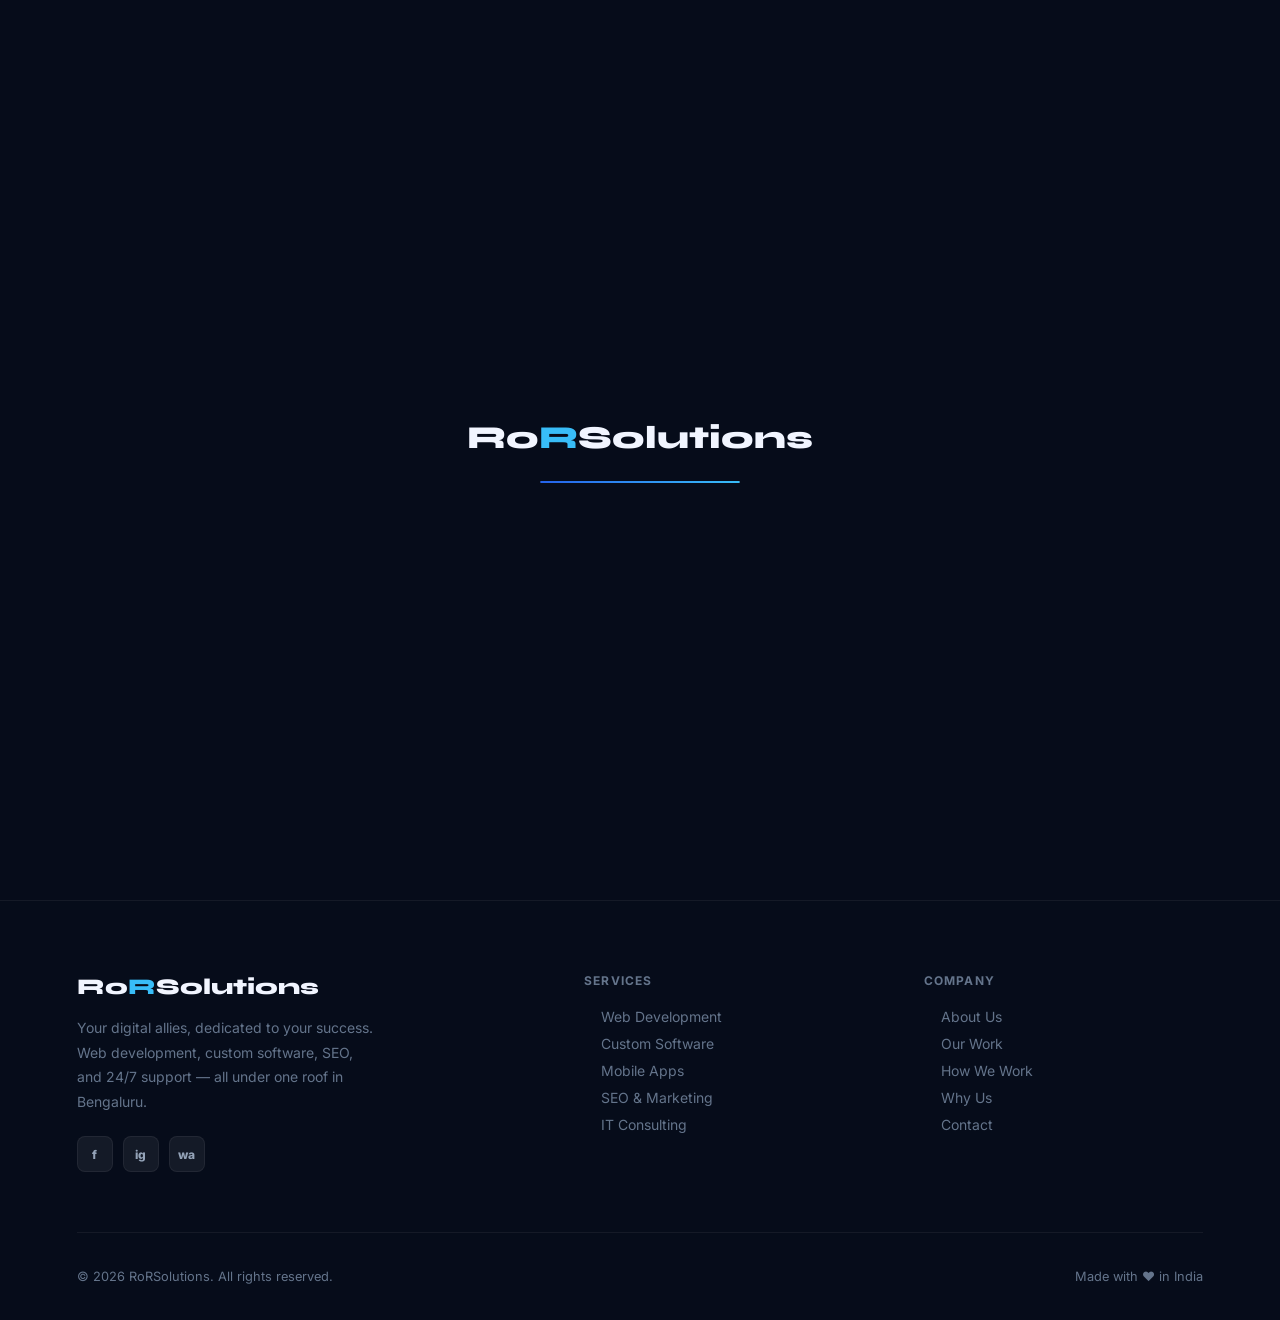
<file: thankyou.html>
<!DOCTYPE html>
<html lang="en">

<head>
    <!-- Google tag (gtag.js) -->
    <script async src="https://www.googletagmanager.com/gtag/js?id=G-FEHDXGQW69"></script>
    <script>
    window.dataLayer = window.dataLayer || [];
    function gtag(){dataLayer.push(arguments);}
    gtag('js', new Date());

    gtag('config', 'G-FEHDXGQW69');
    </script>    
    <meta charset="utf-8">
    <title>RoRSolutions - Your IT Companion!</title>
    <meta content="width=device-width, initial-scale=1.0" name="viewport">
    <meta name="keywords" content="RoRSolutions,rorsolutions, IT companion, web design, development, software solutions">
    <meta name="description" content="RoRSolutions is your trusted IT companion, offering web design, development, and software solutions.">

    <!-- Favicon -->
    <link href="img/favicon/favicon.ico" rel="icon">
    <link rel="apple-touch-icon" sizes="180x180" href="img/favicon/apple-touch-icon.png">
    <link rel="icon" type="image/png" sizes="32x32" href="img/favicon/favicon-32x32.png">
    <link rel="icon" type="image/png" sizes="16x16" href="img/favicon/favicon-16x16.png">
    <link rel="icon" type="image/png" sizes="16x16" href="img/favicon/">
    <link rel="manifest" href="img/favicon/site.webmanifest">    

    <link
    href="https://fonts.googleapis.com/css2?family=Syne:wght@400;600;700;800&family=Inter:wght@300;400;500;600&display=swap"
    rel="stylesheet" />
    
    <!-- Template Stylesheet -->    
    <link href="css/new-style.css" rel="stylesheet">
</head>

<body>
    <div class="container-xxl bg-white p-0">
        <div id="loader">
        <div class="loader-inner">
        <div class="loader-logo">Ro<span>R</span>Solutions</div>
        <div class="loader-bar">
            <div class="loader-fill"></div>
        </div>
        </div>
    </div>

    <!-- CUSTOM CURSOR -->
    <div id="cursor"></div>
    <div id="cursor-ring"></div>

    <!-- NAV -->
    <nav id="navbar">
        <a href="index.html" class="nav-logo">Ro<span>R</span>Solutions</a>
        <ul class="nav-links">
        <li><a href="#about">About</a></li>
        <li><a href="#services">Services</a></li>
        <li><a href="#process">Process</a></li>
        <li><a href="#projects">Work</a></li>
        <li><a href="#why">Why Us</a></li>
        <li><a href="#contact">Contact</a></li>
        </ul>
        <a href="#contact" class="nav-cta">Start a Project →</a>
        <button class="hamburger" id="menuBtn" aria-label="Open menu">
        <span></span><span></span><span></span>
        </button>
    </nav>
    
    <!-- Thank You Section -->
    <section id="thanks">
        <!-- Ambient background orbs -->
        <div class="thanks-orb thanks-orb-1"></div>
        <div class="thanks-orb thanks-orb-2"></div>
        
        <div class="thanks-inner">
            <!-- Animated Success Icon -->
            <div class="success-icon-wrap">
                <div class="success-icon">
                    <svg viewBox="0 0 52 52" class="success-svg">
                        <circle class="success-circle" cx="26" cy="26" r="25" fill="none" stroke="currentColor" stroke-width="2"/>
                        <path class="success-check" fill="none" stroke="currentColor" stroke-width="3" stroke-linecap="round" stroke-linejoin="round" d="M14.1 27.2l7.1 7.2 16.7-16.8"/>
                    </svg>
                </div>
                <div class="success-pulse"></div>
            </div>
            
            <div class="section-hdr">
                <p class="section-eyebrow section-eyebrow-center"><span class="badge-dot"></span>Submission Successful</p>
                <h2 class="section-title">We've received your message!</h2>
                <p class="thanks-sub">Thank you for reaching out to RoRSolutions. Our team has received your form submission and will get back to you within the next <strong>24 hours</strong>.</p>
                <p class="thanks-ref">If you need immediate assistance, feel free to <a href="https://wa.me/919686661180" target="_blank" class="thanks-link">WhatsApp us</a> directly.</p>
            </div>
            
            <div class="thanks-actions">
                <a class="btn-primary" href="index.html">
                    <svg viewBox="0 0 24 24" fill="none" stroke="currentColor" stroke-width="2" stroke-linecap="round" stroke-linejoin="round" class="btn-icon"><path d="M3 9l9-7 9 7v11a2 2 0 0 1-2 2H5a2 2 0 0 1-2-2z"></path><polyline points="9 22 9 12 15 12 15 22"></polyline></svg>
                    Back to Home
                </a>
                <a class="btn-ghost" href="index.html#contact">
                    <svg viewBox="0 0 24 24" fill="none" stroke="currentColor" stroke-width="2" stroke-linecap="round" stroke-linejoin="round" class="btn-icon"><path d="M4 4h16c1.1 0 2 .9 2 2v12c0 1.1-.9 2-2 2H4c-1.1 0-2-.9-2-2V6c0-1.1.9-2 2-2z"></path><polyline points="22,6 12,13 2,6"></polyline></svg>
                    Contact Info
                </a>
            </div>
        </div>
    </section>    
        

    <!-- Footer Start -->
    <footer>
        <div class="footer-grid">
        <div class="footer-brand">
            <a href="#" class="nav-logo">Ro<span>R</span>Solutions</a>
            <p>Your digital allies, dedicated to your success. Web development, custom software, SEO, and 24/7 support — all
            under one roof in Bengaluru.</p>
            <div class="footer-socials">
            <a href="https://www.facebook.com/people/RORSolutions/61553091797311/" class="soc-btn" target="_blank">f</a>
            <a href="https://www.instagram.com/rorsolutions/" class="soc-btn" target="_blank">ig</a>
            <a href="https://wa.me/919686661180" class="soc-btn" target="_blank">wa</a>
            </div>
        </div>
        <div class="footer-col">
            <h5>Services</h5>
            <ul class="footer-links">
            <li><a href="#services">Web Development</a></li>
            <li><a href="#services">Custom Software</a></li>
            <li><a href="#services">Mobile Apps</a></li>
            <li><a href="#services">SEO & Marketing</a></li>
            <li><a href="#services">IT Consulting</a></li>
            </ul>
        </div>
        <div class="footer-col">
            <h5>Company</h5>
            <ul class="footer-links">
            <li><a href="#about">About Us</a></li>
            <li><a href="#projects">Our Work</a></li>
            <li><a href="#process">How We Work</a></li>
            <li><a href="#why">Why Us</a></li>
            <li><a href="#contact">Contact</a></li>
            </ul>
        </div>
        </div>
        <div class="footer-bottom">
        <p class="footer-copy">© 2026 RoRSolutions. All rights reserved.</p>
        <p class="footer-copy">Made with ❤️ in India</p>
        </div>
    </footer>
    <!-- Footer End -->        
    
    <script src="js/new-main.js"></script>
</body>

</html>
</file>
<file: css/new-style.css>
*,*::before,*::after{box-sizing:border-box;margin:0;padding:0}
:root{
  --navy:#060C1A;--navy-2:#0D1526;--navy-3:#111E35;--navy-card:#0F1929;
  --blue:#2563EB;--blue-2:#3B82F6;--cyan:#38BDF8;--cyan-2:#7DD3FC;
  --white:#F1F5FF;--muted:#64748B;--muted-2:#94A3B8;
  --border:rgba(255,255,255,0.06);--border-2:rgba(255,255,255,0.12);
  --glow-blue:rgba(37,99,235,0.3);--glow-cyan:rgba(56,189,248,0.2);
}
html{scroll-behavior:smooth;cursor:none;overflow-x:hidden;width:100%}
body{font-family:'Inter',sans-serif;background:var(--navy);color:var(--white);overflow-x:hidden;cursor:none;width:100%;max-width:100vw;position:relative}

/* ── CUSTOM CURSOR ── */
#cursor{position:fixed;width:12px;height:12px;border-radius:50%;background:var(--cyan);pointer-events:none;z-index:9999;transform:translate(-50%,-50%);transition:width 0.2s,height 0.2s,background 0.2s;mix-blend-mode:screen}
#cursor-ring{position:fixed;width:40px;height:40px;border-radius:50%;border:1px solid rgba(56,189,248,0.5);pointer-events:none;z-index:9998;transform:translate(-50%,-50%);transition:width 0.35s,height 0.35s,border-color 0.3s;will-change:transform}
body:has(a:hover) #cursor,body:has(button:hover) #cursor{width:20px;height:20px;background:var(--blue)}
body:has(a:hover) #cursor-ring,body:has(button:hover) #cursor-ring{width:56px;height:56px;border-color:rgba(37,99,235,0.6)}
@media(pointer:coarse){#cursor,#cursor-ring{display:none}html,body{cursor:auto}}

/* ── PAGE LOADER ── */
#loader{position:fixed;inset:0;background:var(--navy);z-index:10000;display:flex;align-items:center;justify-content:center;transition:opacity 0.6s,visibility 0.6s}
#loader.hidden{opacity:0;visibility:hidden;pointer-events:none}
.loader-inner{display:flex;flex-direction:column;align-items:center;gap:24px}
.loader-logo{font-family:'Syne',sans-serif;font-size:2rem;font-weight:800;color:var(--white)}
.loader-logo span{color:var(--cyan)}
.loader-bar{width:200px;height:2px;background:var(--border-2);border-radius:2px;overflow:hidden}
.loader-fill{height:100%;background:linear-gradient(90deg,var(--blue),var(--cyan));border-radius:2px;width:0;animation:loadAnim 1.6s cubic-bezier(0.4,0,0.2,1) forwards}
@keyframes loadAnim{0%{width:0}60%{width:80%}100%{width:100%}}

/* ── NAV ── */
nav{position:fixed;top:0;left:0;right:0;z-index:200;display:flex;align-items:center;justify-content:space-between;padding:22px 6%;transition:all 0.4s}
nav.scrolled{background:rgba(6,12,26,0.88);backdrop-filter:blur(24px);-webkit-backdrop-filter:blur(24px);padding:14px 6%;border-bottom:1px solid var(--border)}
.nav-logo{font-family:'Syne',sans-serif;font-weight:800;font-size:1.4rem;color:var(--white);text-decoration:none}
.nav-logo span{color:var(--cyan)}
.nav-links{display:flex;gap:36px;list-style:none}
.nav-links a{color:var(--muted-2);text-decoration:none;font-size:0.875rem;font-weight:500;letter-spacing:0.01em;position:relative;padding-bottom:2px;transition:color 0.2s}
.nav-links a::after{content:'';position:absolute;bottom:0;left:0;width:0;height:1px;background:var(--cyan);transition:width 0.3s}
.nav-links a:hover{color:var(--white)}
.nav-links a:hover::after{width:100%}
.nav-cta{background:var(--blue);color:var(--white);padding:10px 22px;border-radius:8px;font-weight:600;font-size:0.85rem;text-decoration:none;border:none;cursor:none;transition:box-shadow 0.2s,transform 0.2s}
.nav-cta:hover{box-shadow:0 0 28px rgba(37,99,235,0.5);transform:translateY(-1px)}
.hamburger{display:none;flex-direction:column;gap:5px;cursor:pointer;background:none;border:none;padding:4px}
.hamburger span{width:24px;height:1.5px;background:var(--white);border-radius:2px;transition:all 0.3s;display:block}
.hamburger[aria-expanded="true"] span:nth-child(1){transform:translateY(6.5px) rotate(45deg)}
.hamburger[aria-expanded="true"] span:nth-child(2){opacity:0}
.hamburger[aria-expanded="true"] span:nth-child(3){transform:translateY(-6.5px) rotate(-45deg)}

/* ── MOBILE MENU OVERLAY ── */
.mobile-menu{position:fixed;inset:0;z-index:199;background:var(--navy);display:none;align-items:center;justify-content:center;opacity:0;visibility:hidden;pointer-events:none;transition:opacity 0.35s ease,visibility 0.35s ease}
@media(max-width:900px){.mobile-menu{display:flex}}
.mobile-menu.open{opacity:1;visibility:visible;pointer-events:auto}
.mobile-menu-inner{display:flex;flex-direction:column;align-items:center;gap:8px;padding:0 6%}
.mobile-menu-link{font-family:'Syne',sans-serif;font-weight:700;font-size:clamp(1.6rem,6vw,2.6rem);color:var(--white);text-decoration:none;letter-spacing:-0.02em;opacity:0;transform:translateY(20px);transition:opacity 0.4s ease,transform 0.4s ease,color 0.2s}
.mobile-menu.open .mobile-menu-link{opacity:1;transform:translateY(0)}
.mobile-menu.open .mobile-menu-link:nth-child(1){transition-delay:0.05s}
.mobile-menu.open .mobile-menu-link:nth-child(2){transition-delay:0.12s}
.mobile-menu.open .mobile-menu-link:nth-child(3){transition-delay:0.19s}
.mobile-menu.open .mobile-menu-link:nth-child(4){transition-delay:0.26s}
.mobile-menu.open .mobile-menu-link:nth-child(5){transition-delay:0.33s}
.mobile-menu.open .mobile-menu-link:nth-child(6){transition-delay:0.40s}
.mobile-menu.open .mobile-menu-cta{transition-delay:0.47s}
.mobile-menu-link:hover{color:var(--cyan)}
.mobile-menu-cta{margin-top:18px;background:var(--blue);color:var(--white);padding:14px 36px;border-radius:10px;font-weight:600;font-size:0.95rem;text-decoration:none;opacity:0;transform:translateY(20px);transition:opacity 0.4s ease,transform 0.4s ease,box-shadow 0.2s;box-shadow:0 4px 24px rgba(37,99,235,0.3)}
.mobile-menu-cta:hover{box-shadow:0 8px 40px rgba(37,99,235,0.5);transform:translateY(-2px)}

/* ── HERO ── */
#hero{position:relative;min-height:100vh;display:flex;align-items:center;padding:140px 6% 100px;overflow:hidden}
#hero-canvas{position:absolute;inset:0;z-index:0;width:100%;height:100%}
.hero-orb{position:absolute;border-radius:50%;filter:blur(80px);pointer-events:none;z-index:0}
.orb-1{width:600px;height:600px;background:radial-gradient(circle,rgba(37,99,235,0.18) 0%,transparent 70%);right:-100px;top:-100px;animation:orbFloat1 12s ease-in-out infinite}
.orb-2{width:400px;height:400px;background:radial-gradient(circle,rgba(56,189,248,0.12) 0%,transparent 70%);left:-80px;bottom:50px;animation:orbFloat2 16s ease-in-out infinite}
.orb-3{width:300px;height:300px;background:radial-gradient(circle,rgba(37,99,235,0.1) 0%,transparent 70%);left:40%;top:30%;animation:orbFloat3 9s ease-in-out infinite}
@keyframes orbFloat1{0%,100%{transform:translate(0,0) scale(1)}33%{transform:translate(-30px,40px) scale(1.1)}66%{transform:translate(20px,-20px) scale(0.95)}}
@keyframes orbFloat2{0%,100%{transform:translate(0,0)}50%{transform:translate(40px,-60px)}}
@keyframes orbFloat3{0%,100%{transform:translate(0,0) scale(1)}50%{transform:translate(-20px,30px) scale(1.15)}}
.hero-content{position:relative;z-index:1;max-width:720px}
.hero-badge{display:inline-flex;align-items:center;gap:8px;background:rgba(37,99,235,0.12);border:1px solid rgba(37,99,235,0.3);color:var(--cyan-2);padding:6px 16px;border-radius:100px;font-size:0.75rem;font-weight:600;letter-spacing:0.08em;text-transform:uppercase;margin-bottom:32px;opacity:0;transform:translateY(20px)}
.hero-badge .badge-dot{width:6px;height:6px;background:var(--cyan);border-radius:50%;animation:pulseDot 2s infinite}
@keyframes pulseDot{0%,100%{transform:scale(1);opacity:1}50%{transform:scale(1.6);opacity:0.5}}
.hero-title{font-family:'Syne',sans-serif;font-size:clamp(2.8rem,6.5vw,5rem);font-weight:800;line-height:1.05;letter-spacing:-0.025em;margin-bottom:28px}
.hero-title .line{display:block;overflow:hidden}
.hero-title .line span{display:block;transform:translateY(110%);opacity:0}
.hero-title .accent{color:transparent;-webkit-text-stroke:1.5px var(--cyan)}
.hero-title .accent-fill{color:var(--cyan)}
.hero-sub{color:var(--muted-2);font-size:1.1rem;line-height:1.75;max-width:540px;margin-bottom:44px;opacity:0;transform:translateY(20px)}
.hero-sub strong{color:var(--white)}
.hero-actions{display:flex;gap:16px;flex-wrap:wrap;opacity:0;transform:translateY(20px)}
.btn-primary{background:var(--blue);color:var(--white);padding:15px 32px;border-radius:10px;font-weight:600;font-size:0.95rem;text-decoration:none;border:none;cursor:none;position:relative;overflow:hidden;transition:box-shadow 0.25s,transform 0.2s;box-shadow:0 4px 24px rgba(37,99,235,0.3)}
.btn-primary::before{content:'';position:absolute;inset:0;background:linear-gradient(135deg,rgba(255,255,255,0.15) 0%,transparent 60%);opacity:0;transition:opacity 0.3s}
.btn-primary:hover{box-shadow:0 8px 40px rgba(37,99,235,0.5);transform:translateY(-2px)}
.btn-primary:hover::before{opacity:1}
.btn-ghost{background:transparent;color:var(--white);padding:15px 32px;border-radius:10px;font-weight:600;font-size:0.95rem;text-decoration:none;border:1px solid var(--border-2);cursor:none;transition:border-color 0.25s,background 0.25s,transform 0.2s}
.btn-ghost:hover{border-color:rgba(56,189,248,0.4);background:rgba(56,189,248,0.06);transform:translateY(-2px)}
.hero-scroll-hint{position:absolute;bottom:40px;left:50%;transform:translateX(-50%);z-index:1;display:flex;flex-direction:column;align-items:center;gap:8px;opacity:0;animation:fadeIn 1s 2.5s forwards}
.scroll-line{width:1px;height:60px;background:linear-gradient(to bottom,transparent,var(--cyan-2));position:relative;overflow:hidden}
.scroll-line::after{content:'';position:absolute;top:-100%;width:100%;height:100%;background:var(--cyan);animation:scrollDrop 2s ease-in-out infinite}
@keyframes scrollDrop{0%{top:-100%}100%{top:200%}}
@keyframes fadeIn{to{opacity:1}}
.scroll-label{font-size:0.7rem;letter-spacing:0.15em;text-transform:uppercase;color:var(--muted);margin-bottom:8px}

/* ── FLOATING STATS ROW ── */
.stats-row{position:relative;z-index:2;display:grid;grid-template-columns:repeat(4,1fr);gap:1px;background:var(--border);border:1px solid var(--border);border-radius:16px;overflow:hidden;margin:0 6%;transform:translateY(-30px)}
.stat-cell{background:var(--navy-2);padding:28px 32px;text-align:center;position:relative;overflow:hidden;transition:background 0.3s}
.stat-cell::before{content:'';position:absolute;inset:0;background:linear-gradient(135deg,rgba(37,99,235,0.08) 0%,transparent 60%);opacity:0;transition:opacity 0.3s}
.stat-cell:hover{background:var(--navy-3)}
.stat-cell:hover::before{opacity:1}
.stat-num{font-family:'Syne',sans-serif;font-size:2.2rem;font-weight:800;line-height:1;margin-bottom:6px}
.stat-num .n-val{color:var(--white)}
.stat-num .n-unit{color:var(--cyan);font-size:1.5rem}
.stat-label{font-size:0.82rem;color:var(--muted);letter-spacing:0.02em}

/* ── SECTIONS ── */
section{padding:110px 6%}
.section-eyebrow{font-size:0.72rem;font-weight:700;letter-spacing:0.15em;text-transform:uppercase;color:var(--cyan);margin-bottom:14px;display:flex;align-items:center;gap:10px}
.section-eyebrow::before{content:'';width:24px;height:1px;background:var(--cyan)}
.section-title{font-family:'Syne',sans-serif;font-size:clamp(1.9rem,4vw,3rem);font-weight:800;line-height:1.12;letter-spacing:-0.02em;margin-bottom:18px}
.section-sub{color:var(--muted-2);font-size:1rem;line-height:1.75;max-width:520px}
.section-hdr{margin-bottom:64px}

/* ── ABOUT ── */
#about{background:var(--navy-2);overflow:hidden}
.about-grid{display:grid;grid-template-columns:1fr 1fr;gap:100px;align-items:center}
.about-img-outer{position:relative}
.about-img-frame{border-radius:20px;overflow:hidden;position:relative;transform:perspective(1000px) rotateY(-4deg) rotateX(2deg);transition:transform 0.6s}
.about-img-frame:hover{transform:perspective(1000px) rotateY(0deg) rotateX(0deg)}
.about-img-frame img{width:100%;display:block;transition:transform 0.5s}
.about-img-frame:hover img{transform:scale(1.04)}
.about-img-glow{position:absolute;inset:-1px;border-radius:20px;background:linear-gradient(135deg,rgba(37,99,235,0.3),rgba(56,189,248,0.1),transparent);pointer-events:none;opacity:0;transition:opacity 0.4s}
.about-img-frame:hover .about-img-glow{opacity:1}
.about-badge-float{position:absolute;bottom:-24px;right:-24px;background:var(--navy-card);border:1px solid var(--border-2);border-radius:14px;padding:18px 22px;display:flex;align-items:center;gap:12px;box-shadow:0 20px 60px rgba(0,0,0,0.4)}
.badge-icon{width:40px;height:40px;background:rgba(37,99,235,0.15);border-radius:10px;display:flex;align-items:center;justify-content:center;font-size:1.1rem}
.badge-num{font-family:'Syne',sans-serif;font-size:1.4rem;font-weight:800;color:var(--white);line-height:1}
.badge-sub{font-size:0.75rem;color:var(--muted);margin-top:2px}
.skill-bars{margin-top:40px;display:flex;flex-direction:column;gap:22px}
.skill-row{}
.skill-meta{display:flex;justify-content:space-between;font-size:0.82rem;font-weight:500;margin-bottom:10px}
.skill-meta span:first-child{color:var(--muted-2)}
.skill-meta span:last-child{color:var(--cyan);font-weight:700}
.skill-track{height:3px;background:rgba(255,255,255,0.07);border-radius:3px;overflow:hidden;position:relative}
.skill-fill{height:100%;background:linear-gradient(90deg,var(--blue),var(--cyan));border-radius:3px;width:0;position:relative;transition:width 1.4s cubic-bezier(0.4,0,0.2,1)}
.skill-fill::after{content:'';position:absolute;right:0;top:-2px;width:6px;height:6px;background:var(--cyan);border-radius:50%;box-shadow:0 0 10px var(--cyan)}

/* ── SERVICES ── */
#services{background:var(--navy);position:relative;overflow:hidden}
.services-marquee-bg{position:absolute;bottom:0;left:0;right:0;overflow:hidden;height:50px;pointer-events:none;opacity:0.04}
.marquee-text{display:flex;gap:48px;white-space:nowrap;animation:marqueeScroll 20s linear infinite;font-family:'Syne',sans-serif;font-size:2rem;font-weight:800;letter-spacing:0.05em;color:var(--white)}
@keyframes marqueeScroll{0%{transform:translateX(0)}100%{transform:translateX(-50%)}}
.services-grid{display:grid;grid-template-columns:repeat(3,1fr);gap:20px}
.svc-card{background:var(--navy-card);border:1px solid var(--border);border-radius:18px;padding:36px;cursor:none;position:relative;overflow:hidden;transition:border-color 0.35s,transform 0.35s,box-shadow 0.35s;transform:translateY(0)}
.svc-card::after{content:'';position:absolute;inset:0;border-radius:18px;background:radial-gradient(circle at var(--mx,50%) var(--my,50%),rgba(37,99,235,0.12) 0%,transparent 60%);opacity:0;transition:opacity 0.4s}
.svc-card:hover{border-color:rgba(37,99,235,0.35);transform:translateY(-8px);box-shadow:0 30px 80px rgba(0,0,0,0.3),0 0 0 1px rgba(37,99,235,0.2)}
.svc-card:hover::after{opacity:1}
.svc-card-top{position:absolute;top:0;left:20%;right:20%;height:1px;background:linear-gradient(90deg,transparent,var(--blue),transparent);opacity:0;transition:opacity 0.35s}
.svc-card:hover .svc-card-top{opacity:1}
.svc-icon-wrap{width:56px;height:56px;background:rgba(37,99,235,0.1);border:1px solid rgba(37,99,235,0.2);border-radius:14px;display:flex;align-items:center;justify-content:center;font-size:1.5rem;margin-bottom:24px;position:relative;z-index:1;transition:background 0.3s,transform 0.3s}
.svc-card:hover .svc-icon-wrap{background:rgba(37,99,235,0.2);transform:scale(1.1) rotate(-3deg)}
.svc-name{font-family:'Syne',sans-serif;font-size:1.05rem;font-weight:700;margin-bottom:12px;position:relative;z-index:1;transition:color 0.3s}
.svc-card:hover .svc-name{color:var(--cyan-2)}
.svc-desc{color:var(--muted);font-size:0.875rem;line-height:1.7;position:relative;z-index:1}
.svc-arrow{position:absolute;bottom:28px;right:28px;width:32px;height:32px;border-radius:50%;background:rgba(37,99,235,0.15);display:flex;align-items:center;justify-content:center;font-size:0.85rem;color:var(--cyan);transform:translate(60px,0);opacity:0;transition:all 0.3s}
.svc-card:hover .svc-arrow{transform:translate(0,0);opacity:1}

/* ── TICKER ── */
.ticker-wrap{background:var(--navy-3);border-top:1px solid var(--border);border-bottom:1px solid var(--border);padding:14px 0;overflow:hidden;position:relative}
.ticker-track{display:flex;gap:60px;white-space:nowrap;animation:tickerAnim 25s linear infinite}
.ticker-item{font-size:0.8rem;font-weight:600;letter-spacing:0.1em;text-transform:uppercase;color:var(--muted);display:flex;align-items:center;gap:10px}
.ticker-item .dot{width:4px;height:4px;background:var(--cyan);border-radius:50%;flex-shrink:0}
@keyframes tickerAnim{0%{transform:translateX(0)}100%{transform:translateX(-50%)}}

/* ── PROCESS ── */
#process{background:var(--navy-2);overflow:hidden}
.process-steps{display:grid;grid-template-columns:repeat(4,1fr);gap:0;position:relative;margin-top:60px}
.process-steps::after{content:'';position:absolute;top:42px;left:80px;right:80px;height:1px;background:linear-gradient(90deg,transparent,var(--border-2) 10%,var(--border-2) 90%,transparent);z-index:0}
.process-step{display:flex;flex-direction:column;align-items:center;text-align:center;padding:0 20px;position:relative;z-index:1}
.step-num-wrap{width:84px;height:84px;border-radius:50%;border:1px solid var(--border-2);background:var(--navy-card);display:flex;align-items:center;justify-content:center;position:relative;margin-bottom:24px;transition:border-color 0.4s,background 0.4s,transform 0.4s;cursor:none}
.step-num-wrap:hover{border-color:rgba(56,189,248,0.5);background:rgba(37,99,235,0.12);transform:scale(1.1)}
.step-num-ring{position:absolute;inset:-6px;border-radius:50%;border:1px dashed rgba(56,189,248,0.2);animation:stepSpin 12s linear infinite}
@keyframes stepSpin{to{transform:rotate(360deg)}}
.step-num{font-family:'Syne',sans-serif;font-size:1.6rem;font-weight:800;color:var(--white)}
.step-icon{position:absolute;top:-8px;right:-8px;width:24px;height:24px;background:var(--navy-3);border:1px solid var(--border-2);border-radius:50%;display:flex;align-items:center;justify-content:center;font-size:0.7rem}
.step-title{font-family:'Syne',sans-serif;font-size:1rem;font-weight:700;margin-bottom:10px;color:var(--white)}
.step-desc{font-size:0.82rem;color:var(--muted);line-height:1.65}

/* ── PROJECTS ── */
#projects{background:var(--navy)}
.proj-filter{display:flex;gap:10px;margin-bottom:52px;flex-wrap:wrap}
.pf-btn{padding:8px 20px;border-radius:8px;font-size:0.82rem;font-weight:600;cursor:none;border:1px solid var(--border);background:transparent;color:var(--muted-2);transition:all 0.25s;position:relative;overflow:hidden}
.pf-btn::before{content:'';position:absolute;inset:0;background:var(--blue);transform:scaleX(0);transform-origin:left;transition:transform 0.3s;z-index:0}
.pf-btn span{position:relative;z-index:1}
.pf-btn.active,.pf-btn:hover{color:var(--white);border-color:var(--blue)}
.pf-btn.active::before,.pf-btn:hover::before{transform:scaleX(1)}
.proj-grid{display:grid;grid-template-columns:repeat(3,1fr);gap:22px}
.proj-card{border-radius:18px;overflow:hidden;background:var(--navy-card);border:1px solid var(--border);cursor:none;position:relative;transition:transform 0.4s,box-shadow 0.4s}
.proj-card:hover{transform:translateY(-8px) scale(1.01);box-shadow:0 30px 80px rgba(0,0,0,0.4)}
.proj-img-wrap{aspect-ratio:16/9;overflow:hidden;position:relative}
.proj-img-wrap img{width:100%;height:100%;object-fit:cover;transition:transform 0.6s}
.proj-card:hover .proj-img-wrap img{transform:scale(1.08)}
.proj-overlay{position:absolute;inset:0;background:linear-gradient(to top,rgba(6,12,26,0.9) 0%,rgba(6,12,26,0.3) 50%,transparent 100%);opacity:0;transition:opacity 0.4s;display:flex;align-items:flex-end;padding:20px}
.proj-card:hover .proj-overlay{opacity:1}
.proj-overlay-link{background:var(--blue);color:var(--white);padding:8px 20px;border-radius:8px;text-decoration:none;font-size:0.82rem;font-weight:700;letter-spacing:0.03em;transition:background 0.2s}
.proj-overlay-link:hover{background:var(--blue-2)}
.proj-body{padding:22px 24px}
.proj-cat{font-size:0.72rem;font-weight:700;letter-spacing:0.1em;text-transform:uppercase;color:var(--cyan);margin-bottom:7px}
.proj-name{font-family:'Syne',sans-serif;font-size:0.95rem;font-weight:700;color:var(--white);line-height:1.4}

/* ── WHY US ── */
#why{background:var(--navy-2);position:relative;overflow:hidden}
.why-grid{display:grid;grid-template-columns:1fr 1fr;gap:90px;align-items:center}
.why-points{display:flex;flex-direction:column;gap:20px;margin-top:44px}
.why-pt{display:flex;gap:18px;padding:22px;border-radius:14px;border:1px solid var(--border);background:var(--navy-card);cursor:none;transition:all 0.35s;position:relative;overflow:hidden}
.why-pt::before{content:'';position:absolute;left:0;top:0;bottom:0;width:3px;background:linear-gradient(to bottom,var(--blue),var(--cyan));transform:scaleY(0);transform-origin:top;transition:transform 0.4s}
.why-pt:hover{border-color:rgba(37,99,235,0.3);background:rgba(37,99,235,0.06);transform:translateX(6px)}
.why-pt:hover::before{transform:scaleY(1)}
.why-pt-icon{width:44px;height:44px;flex-shrink:0;background:rgba(37,99,235,0.1);border:1px solid rgba(37,99,235,0.2);border-radius:10px;display:flex;align-items:center;justify-content:center;font-size:1.2rem;transition:transform 0.3s}
.why-pt:hover .why-pt-icon{transform:rotate(-8deg) scale(1.1)}
.why-pt-ttl{font-family:'Syne',sans-serif;font-size:0.95rem;font-weight:700;margin-bottom:5px}
.why-pt-desc{color:var(--muted);font-size:0.85rem;line-height:1.65}
.why-visual-card{background:var(--navy-card);border:1px solid var(--border-2);border-radius:22px;padding:44px;position:relative;overflow:hidden}
.why-visual-card::before{content:'';position:absolute;top:-80px;right:-80px;width:240px;height:240px;border-radius:50%;background:radial-gradient(circle,rgba(37,99,235,0.15) 0%,transparent 70%)}
.savings-label{font-size:0.8rem;color:var(--muted);letter-spacing:0.05em;text-transform:uppercase;margin-bottom:10px}
.savings-huge{font-family:'Syne',sans-serif;font-size:5rem;font-weight:800;color:var(--cyan);line-height:0.9;margin-bottom:6px}
.savings-sub{font-size:0.85rem;color:var(--muted);margin-bottom:40px}
.cost-compare{display:flex;flex-direction:column;gap:18px;margin-bottom:40px}
.cc-item{}
.cc-meta{display:flex;justify-content:space-between;font-size:0.8rem;margin-bottom:8px}
.cc-meta span:first-child{color:var(--muted)}
.cc-meta span:last-child{font-weight:700;color:var(--white)}
.cc-track{height:10px;background:rgba(255,255,255,0.06);border-radius:6px;overflow:hidden}
.cc-fill{height:100%;border-radius:6px;transition:width 1.4s cubic-bezier(0.4,0,0.2,1);width:0}
.cc-fill.others{background:rgba(255,255,255,0.2)}
.cc-fill.ror{background:linear-gradient(90deg,var(--blue),var(--cyan))}
.testimonial-block{border-top:1px solid var(--border);padding-top:32px}
.quote-mark{font-family:'Syne',sans-serif;font-size:3rem;color:var(--cyan);line-height:0.5;margin-bottom:12px;opacity:0.5}
#testimonial-slider{position:relative;overflow:hidden}
.testimonial-item{opacity:0;transform:translateX(20px);transition:opacity 0.5s,transform 0.5s;position:absolute;top:0;left:0;width:100%}
.testimonial-item.active{opacity:1;transform:translateX(0);position:relative}
.quote-text{color:var(--muted-2);font-size:0.875rem;line-height:1.75;font-style:italic;margin-bottom:16px}
.quote-author{font-size:0.8rem;font-weight:700;color:var(--white)}

/* ── TECH STACK ── */
#tech{background:var(--navy);padding:70px 6%}
.tech-row{display:flex;flex-wrap:wrap;gap:12px;justify-content:center;margin-top:40px}
.tech-pill{background:var(--navy-card);border:1px solid var(--border);border-radius:100px;padding:10px 20px;font-size:0.82rem;font-weight:600;color:var(--muted-2);cursor:none;transition:all 0.25s}
.tech-pill:hover{border-color:rgba(56,189,248,0.4);color:var(--cyan-2);background:rgba(56,189,248,0.06);transform:translateY(-3px)}

/* ── CONTACT ── */
#contact{background:var(--navy-2)}
.contact-grid{display:grid;grid-template-columns:1fr 1.1fr;gap:90px;align-items:start}
.contact-info{margin-top:44px;display:flex;flex-direction:column;gap:24px}
.ci-item{display:flex;gap:16px;align-items:flex-start;padding:18px;border-radius:12px;border:1px solid transparent;cursor:none;transition:all 0.3s}
.ci-item:hover{border-color:var(--border);background:var(--navy-card)}
.ci-icon{width:44px;height:44px;flex-shrink:0;background:rgba(37,99,235,0.1);border:1px solid rgba(37,99,235,0.2);border-radius:10px;display:flex;align-items:center;justify-content:center;font-size:1.1rem;transition:transform 0.3s}
.ci-item:hover .ci-icon{transform:scale(1.1) rotate(-5deg)}
.ci-ttl{font-weight:700;font-size:0.9rem;margin-bottom:4px}
.ci-val{color:var(--muted);font-size:0.875rem}
.contact-form{background:var(--navy-card);border:1px solid var(--border-2);border-radius:22px;padding:44px}
.form-grid{display:grid;grid-template-columns:1fr 1fr;gap:16px;margin-bottom:16px}
.ff{display:flex;flex-direction:column;gap:8px}
.ff label{font-size:0.78rem;font-weight:700;color:var(--muted);letter-spacing:0.04em;text-transform:uppercase}
.ff input,.ff select,.ff textarea{background:rgba(255,255,255,0.04);border:1px solid var(--border);border-radius:10px;padding:12px 16px;color:var(--white);font-family:'Inter',sans-serif;font-size:0.9rem;outline:none;transition:border-color 0.25s,background 0.25s;cursor:none}
.ff input:focus,.ff select:focus,.ff textarea:focus{border-color:rgba(56,189,248,0.5);background:rgba(56,189,248,0.04)}
.ff select option{background:var(--navy-card)}
.ff textarea{resize:vertical;min-height:110px}
.form-submit{width:100%;background:var(--blue);color:var(--white);border:none;border-radius:10px;padding:15px;font-family:'Syne',sans-serif;font-size:1rem;font-weight:700;cursor:none;position:relative;overflow:hidden;transition:box-shadow 0.25s,transform 0.2s;margin-top:4px}
.form-submit::before{content:'';position:absolute;inset:0;background:linear-gradient(135deg,rgba(255,255,255,0.15) 0%,transparent 50%);opacity:0;transition:opacity 0.3s}
.form-submit:hover{box-shadow:0 8px 40px rgba(37,99,235,0.5);transform:translateY(-2px)}
.form-submit:hover::before{opacity:1}

/* ── FOOTER ── */
footer{background:var(--navy);border-top:1px solid var(--border);padding:72px 6% 36px}
.footer-grid{display:grid;grid-template-columns:1.6fr 1fr 1fr;gap:60px;padding-bottom:60px;border-bottom:1px solid var(--border);margin-bottom:36px}
.footer-brand{}
.footer-brand p{color:var(--muted);font-size:0.875rem;line-height:1.75;margin-top:16px;max-width:300px}
.footer-socials{display:flex;gap:10px;margin-top:22px}
.soc-btn{width:36px;height:36px;background:var(--border);border:1px solid var(--border);border-radius:8px;display:flex;align-items:center;justify-content:center;text-decoration:none;font-size:0.75rem;font-weight:800;color:var(--muted-2);cursor:none;transition:all 0.25s}
.soc-btn:hover{background:rgba(37,99,235,0.2);border-color:rgba(37,99,235,0.4);color:var(--white);transform:translateY(-3px)}
.footer-col h5{font-size:0.75rem;font-weight:700;letter-spacing:0.1em;text-transform:uppercase;color:var(--muted);margin-bottom:20px}
.footer-links{list-style:none;display:flex;flex-direction:column;gap:10px}
.footer-links a{color:var(--muted);text-decoration:none;font-size:0.875rem;transition:color 0.2s,padding-left 0.2s;display:flex;align-items:center;gap:6px}
.footer-links a:hover{color:var(--white);padding-left:4px}
.footer-links a::before{content:'→';font-size:0.7rem;color:var(--cyan);opacity:0;transition:opacity 0.2s}
.footer-links a:hover::before{opacity:1}
.footer-bottom{display:flex;justify-content:space-between;align-items:center;flex-wrap:wrap;gap:12px}
.footer-copy{color:var(--muted);font-size:0.8rem}

/* ── WA FLOAT ── */
.wa-float{position:fixed;bottom:30px;right:30px;z-index:500;width:52px;height:52px;background:#25D366;border-radius:50%;box-shadow:0 4px 24px rgba(37,211,102,0.4);display:flex;align-items:center;justify-content:center;text-decoration:none;font-size:1.4rem;cursor:none;transition:transform 0.25s,box-shadow 0.25s}
.wa-float:hover{transform:scale(1.12);box-shadow:0 8px 40px rgba(37,211,102,0.6)}

/* ── REVEAL / ANIMATION UTILITIES ── */
.reveal{opacity:0;transform:translateY(40px);transition:opacity 0.75s cubic-bezier(0.4,0,0.2,1),transform 0.75s cubic-bezier(0.4,0,0.2,1)}
.reveal.visible{opacity:1;transform:translateY(0)}
.reveal-left{opacity:0;transform:translateX(-50px);transition:opacity 0.75s,transform 0.75s}
.reveal-left.visible{opacity:1;transform:translateX(0)}
.reveal-right{opacity:0;transform:translateX(50px);transition:opacity 0.75s,transform 0.75s}
.reveal-right.visible{opacity:1;transform:translateX(0)}
.reveal-scale{opacity:0;transform:scale(0.88);transition:opacity 0.7s,transform 0.7s}
.reveal-scale.visible{opacity:1;transform:scale(1)}
.stagger-1{transition-delay:0.05s}
.stagger-2{transition-delay:0.12s}
.stagger-3{transition-delay:0.19s}
.stagger-4{transition-delay:0.26s}
.stagger-5{transition-delay:0.33s}
.stagger-6{transition-delay:0.40s}

/* ── RESPONSIVE ── */
@media(max-width:1024px){
  .services-grid{grid-template-columns:1fr 1fr}
  .proj-grid{grid-template-columns:1fr 1fr}
  .process-steps{grid-template-columns:1fr 1fr;gap:40px}
  .process-steps::after{display:none}
}
@media(max-width:900px){
  .about-grid,.why-grid,.contact-grid{grid-template-columns:1fr;gap:48px}
  .footer-grid{grid-template-columns:1fr;gap:40px}
  .stats-row{grid-template-columns:1fr 1fr}
  .nav-links,.nav-cta{display:none}
  .hamburger{display:flex}
  html,body{cursor:auto}
  #cursor,#cursor-ring{display:none}
}
@media(max-width:900px){
  .form-grid{grid-template-columns:1fr}
  .contact-form{padding:28px}
}
@media(max-width:600px){
  .services-grid,.proj-grid{grid-template-columns:1fr}
  section{padding:80px 5%}
  .stats-row{margin:0 5%;transform:translateY(-20px)}
  .wa-float{right:20px;bottom:20px;width:48px;height:48px}
  nav{padding:18px 5%}
  nav.scrolled{padding:12px 5%}
}

/* ── THANK YOU SECTION ── */
#thanks{
  position:relative;
  min-height:100vh;
  display:flex;
  align-items:center;
  justify-content:center;
  padding:140px 6% 100px;
  background:var(--navy-2);
  overflow:hidden;
}
.thanks-orb{
  position:absolute;
  border-radius:50%;
  filter:blur(90px);
  pointer-events:none;
  z-index:0;
}
.thanks-orb-1{
  width:520px;height:520px;
  background:radial-gradient(circle,rgba(37,99,235,0.22) 0%,transparent 70%);
  top:-120px;right:-80px;
  animation:orbFloat1 14s ease-in-out infinite;
}
.thanks-orb-2{
  width:400px;height:400px;
  background:radial-gradient(circle,rgba(56,189,248,0.15) 0%,transparent 70%);
  bottom:-100px;left:-60px;
  animation:orbFloat2 18s ease-in-out infinite;
}
.thanks-inner{
  position:relative;
  z-index:1;
  max-width:780px;
  width:100%;
  text-align:center;
  background:var(--navy-card);
  border:1px solid var(--border-2);
  border-radius:24px;
  padding:64px 56px;
  box-shadow:0 30px 80px rgba(0,0,0,0.35),0 0 0 1px rgba(37,99,235,0.08);
  backdrop-filter:blur(20px);
  -webkit-backdrop-filter:blur(20px);
}
.thanks-inner::before{
  content:'';
  position:absolute;
  top:-1px;left:15%;right:15%;
  height:1px;
  background:linear-gradient(90deg,transparent,var(--blue),var(--cyan),transparent);
  border-radius:24px 24px 0 0;
}

/* Success Icon */
.success-icon-wrap{
  position:relative;
  width:96px;
  height:96px;
  margin:0 auto 36px;
  display:flex;
  align-items:center;
  justify-content:center;
}
.success-icon{
  position:relative;
  z-index:1;
  width:80px;
  height:80px;
  border-radius:50%;
  background:rgba(56,189,248,0.1);
  border:1px solid rgba(56,189,248,0.35);
  display:flex;
  align-items:center;
  justify-content:center;
  color:var(--cyan);
  box-shadow:0 0 30px rgba(56,189,248,0.25),inset 0 0 20px rgba(56,189,248,0.08);
}
.success-svg{
  width:44px;
  height:44px;
  display:block;
}
.success-circle{
  stroke-dasharray:166;
  stroke-dashoffset:166;
  stroke-linecap:round;
  animation:drawCircle 0.6s cubic-bezier(0.65,0,0.45,1) 0.1s forwards;
}
.success-check{
  stroke-dasharray:48;
  stroke-dashoffset:48;
  stroke-linecap:round;
  animation:drawCheck 0.4s cubic-bezier(0.65,0,0.45,1) 0.55s forwards;
}
@keyframes drawCircle{to{stroke-dashoffset:0}}
@keyframes drawCheck{to{stroke-dashoffset:0}}
.success-pulse{
  position:absolute;
  inset:0;
  border-radius:50%;
  border:1px solid rgba(56,189,248,0.4);
  animation:successPulse 2s ease-out infinite;
}
@keyframes successPulse{
  0%{transform:scale(1);opacity:0.7}
  100%{transform:scale(1.6);opacity:0}
}

/* Section content overrides */
.section-eyebrow-center{
  justify-content:center;
}
.section-eyebrow-center::before{
  display:none;
}
.section-eyebrow .badge-dot{
  width:6px;height:6px;
  background:var(--cyan);
  border-radius:50%;
  animation:pulseDot 2s infinite;
}
#thanks .section-hdr{
  margin-bottom:0;
}
#thanks .section-title{
  margin-bottom:18px;
}
.thanks-sub{
  color:var(--muted-2);
  font-size:1rem;
  line-height:1.75;
  margin-bottom:12px;
}
.thanks-sub strong{
  color:var(--cyan);
  font-weight:700;
}
.thanks-ref{
  color:var(--muted);
  font-size:0.875rem;
  margin-bottom:36px;
}
.thanks-link{
  color:var(--cyan-2);
  text-decoration:none;
  font-weight:600;
  transition:color 0.2s;
  position:relative;
}
.thanks-link::after{
  content:'';
  position:absolute;
  bottom:-1px;left:0;
  width:0;height:1px;
  background:var(--cyan);
  transition:width 0.3s;
}
.thanks-link:hover{
  color:var(--cyan);
}
.thanks-link:hover::after{
  width:100%;
}

/* Buttons */
.thanks-actions{
  display:flex;
  gap:14px;
  justify-content:center;
  flex-wrap:wrap;
}
.btn-icon{
  width:18px;
  height:18px;
  vertical-align:middle;
  margin-right:8px;
  display:inline-block;
}

/* Responsive */
@media(max-width:640px){
  .thanks-inner{
    padding:48px 28px;
    border-radius:20px;
  }
  .success-icon-wrap{
    width:80px;height:80px;
    margin-bottom:28px;
  }
  .success-icon{
    width:68px;height:68px;
  }
  .success-svg{
    width:38px;height:38px;
  }
}
</file>
